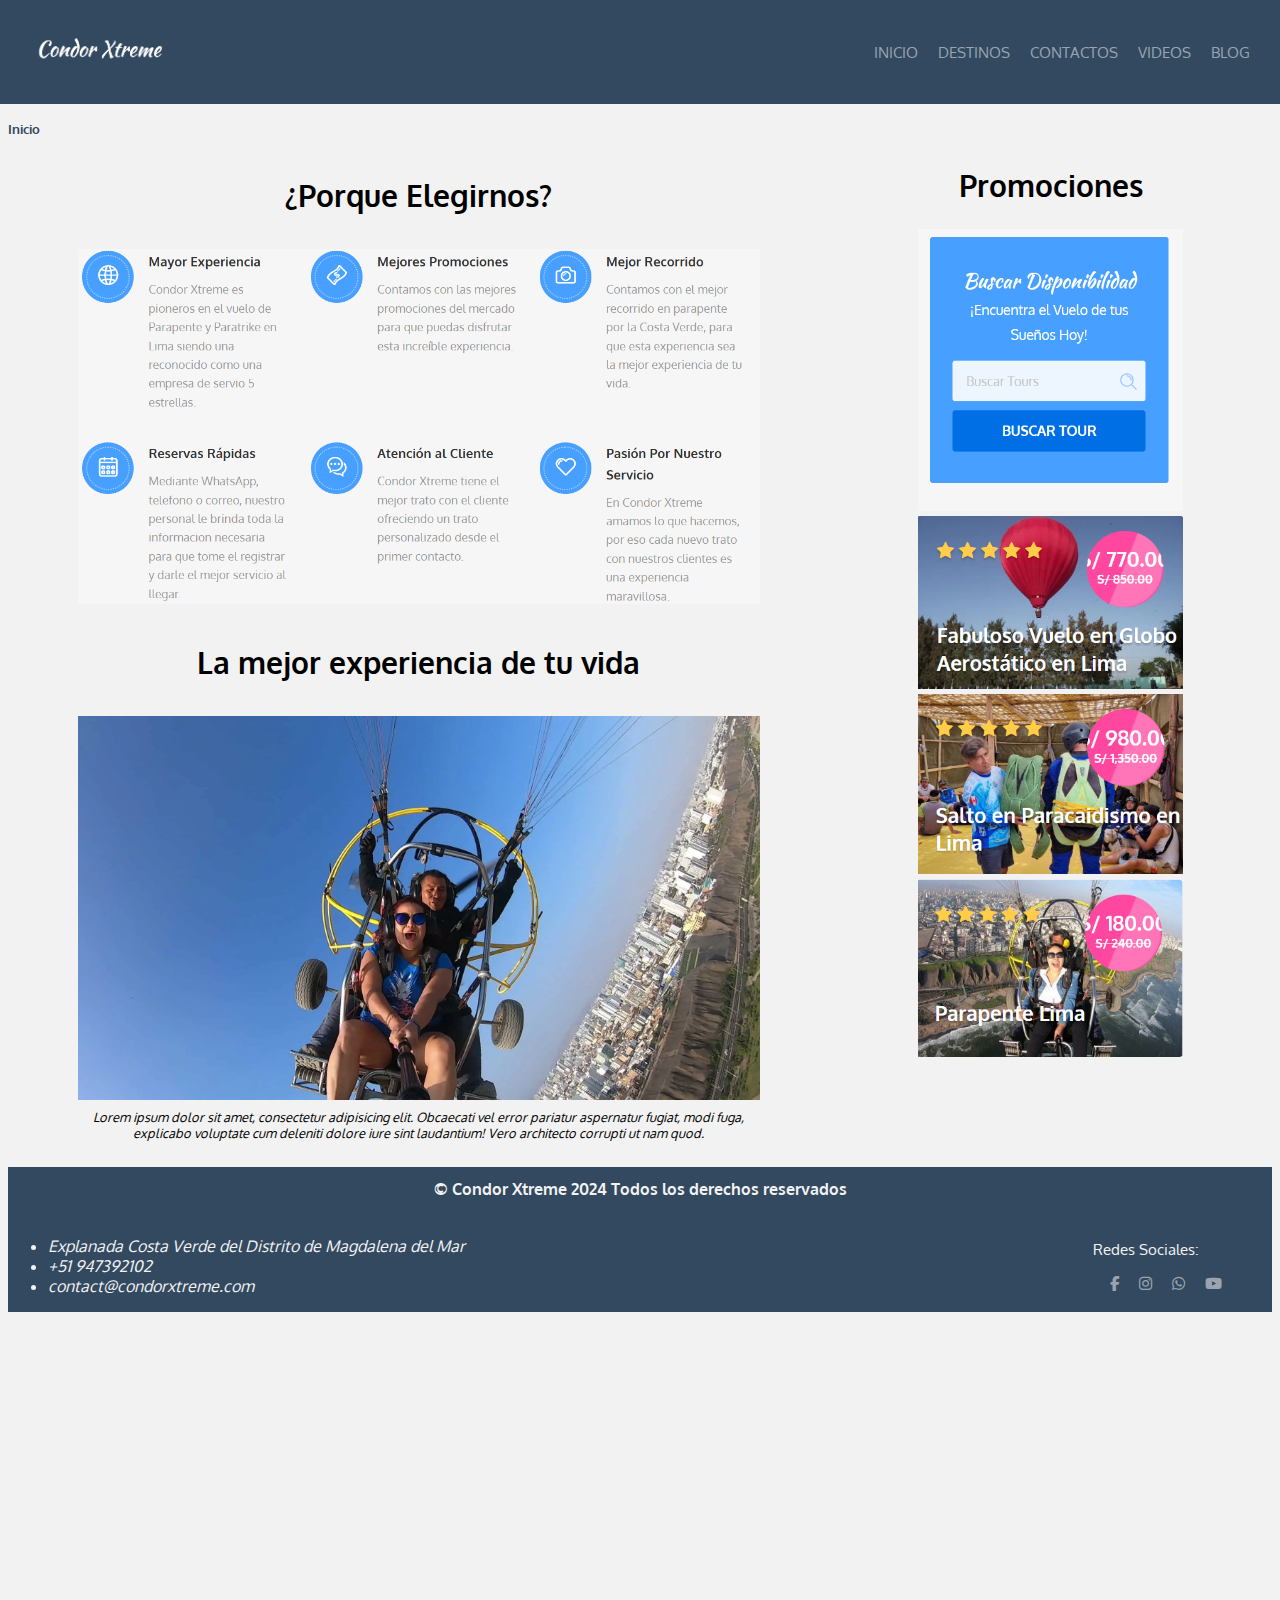
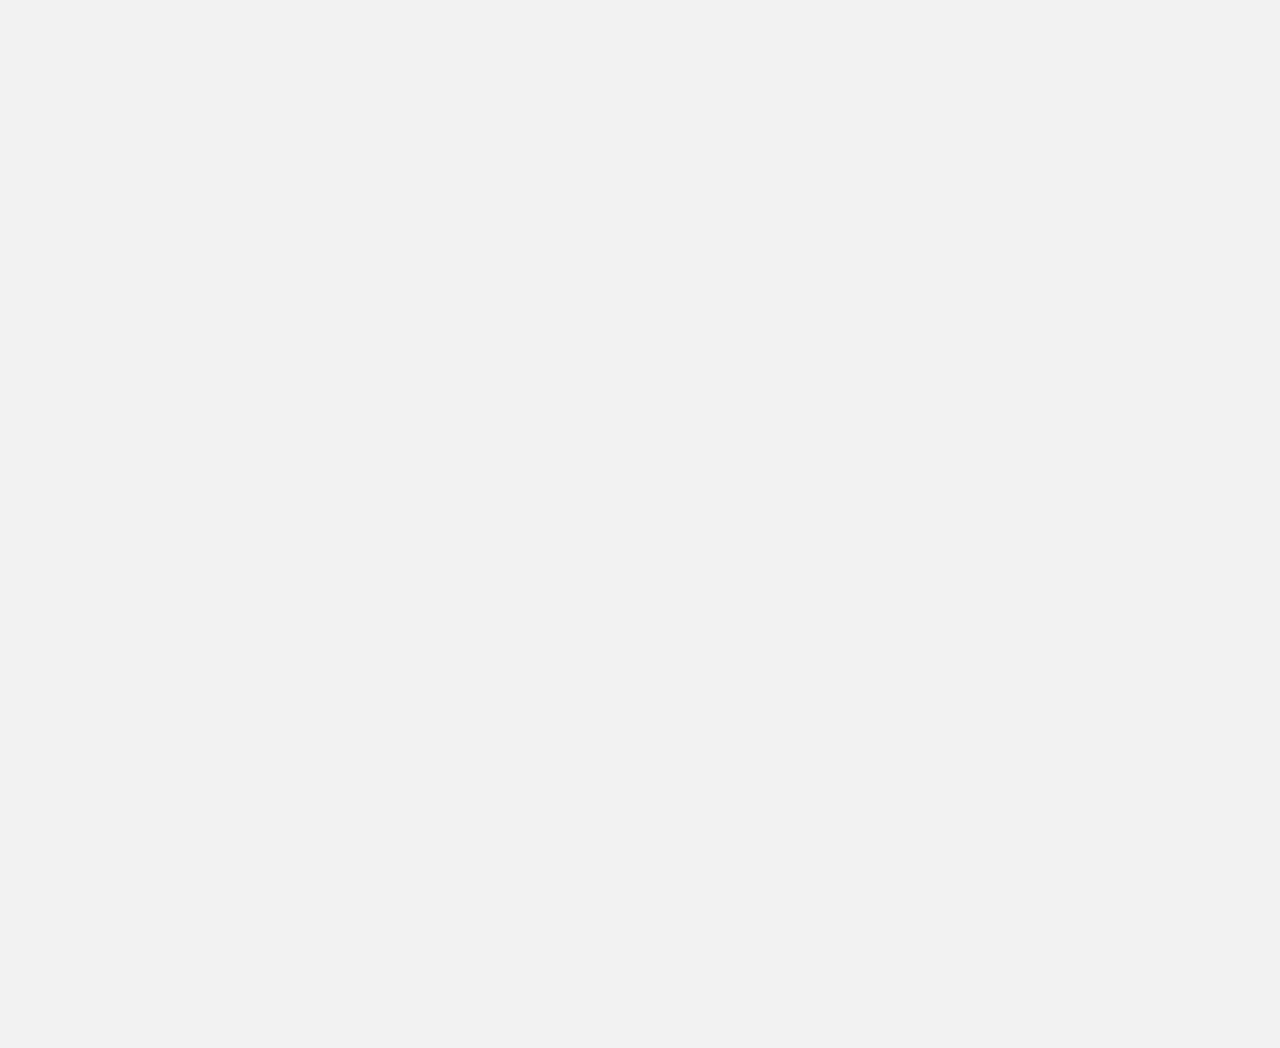
<file: index.html>
<!DOCTYPE html>
<html lang="en">
<head>
    <meta charset="UTF-8">
    <meta name="viewport" content="width=device-width, initial-scale=1.0">
    <title>INICIO | Condor Xtreme</title>
    <link href="https://fonts.googleapis.com/css2?family=Oxygen:wght@300;400;700&family=Tagesschrift&display=swap" rel="stylesheet">
    <link rel="stylesheet" href="https://cdnjs.cloudflare.com/ajax/libs/font-awesome/6.7.2/css/all.min.css">
    <link rel="stylesheet" href="estilo.css">
    <link rel="shortcut icon" href="img/condor.png" type="image/x-icon">
</head>
<body>
    <div id="contenedor">
        <header>
            <a href="https://www.condorxtreme.com/">
                <img src="img/logo.png" alt="logo">
            </a>
            <nav>
                <ul id="menu">
                    <li><a href="index.html">INICIO</a></li>
                    <li><a href="destino.html">DESTINOS</a></li>
                    <li><a href="contacto.html">CONTACTOS</a></li>
                    <li><a href="video.html">VIDEOS</a></li>
                    <li><a href="blog.html">BLOG</a></li>
                </ul>
            </nav>
        </header>
        <h5>Inicio</h5>        
        <main>
            <section>                
                <article>
                    <h2>¿Porque Elegirnos?</h2>
                   <img src="img/nosotros.png" alt="nosotros">
                    
                </article>
                <article>
                    <h2>La mejor experiencia de tu vida</h2>
                    <img src="img/parapente.webp" alt="parapente">
                    <p>Lorem ipsum dolor sit amet, consectetur adipisicing elit. Obcaecati vel error pariatur aspernatur fugiat, modi fuga, explicabo voluptate cum deleniti dolore iure sint laudantium! Vero architecto corrupti ut nam quod.</p>
                </article>
            </section>
            <aside>
                <div>
                    <h2>Promociones</h2>
                    <img src="img/formulario.png" alt="formulario">
                    <img src="img/promo1.png" alt="promo1">
                    <img src="img/promo2.png" alt="promo2">
                    <img src="img/promo3.png" alt="promo3">
                </div>
            </aside>
        </main>
        <footer>
            <h4>© Condor Xtreme 2024 Todos los derechos reservados</h4>
            <div>
                <address>
                    <ul>
                        <li>Explanada Costa Verde del Distrito de Magdalena del Mar</li>
                        <li>+51 947392102</li>
                        <li>contact@condorxtreme.com</li>
                    </ul>
                </address>
                <nav>
                    <p>Redes Sociales: </p>
                    <ul id="redes">
                        <li><a href="https://web.facebook.com/condorXtreme?_rdc=1&_rdr#"><i class="fa-brands fa-facebook-f"></i></a></li>
                        <li><a href="https://www.instagram.com/condor_xtreme"><i class="fa-brands fa-instagram"></i></a></li>
                        <li><a href="https://api.whatsapp.com/send/?phone=51947392102&text=Deseo+realizar+un+consulta+personalizada+sobre...+&type=phone_number&app_absent=0"><i class="fa-brands fa-whatsapp"></i></a></li>
                        <li><a href="https://www.youtube.com/condorxtremeperu"><i class="fa-brands fa-youtube"></i></a></li>
                    </ul>
                </nav>
            </div>
        </footer>
    </div>
</body>
</html>
</file>
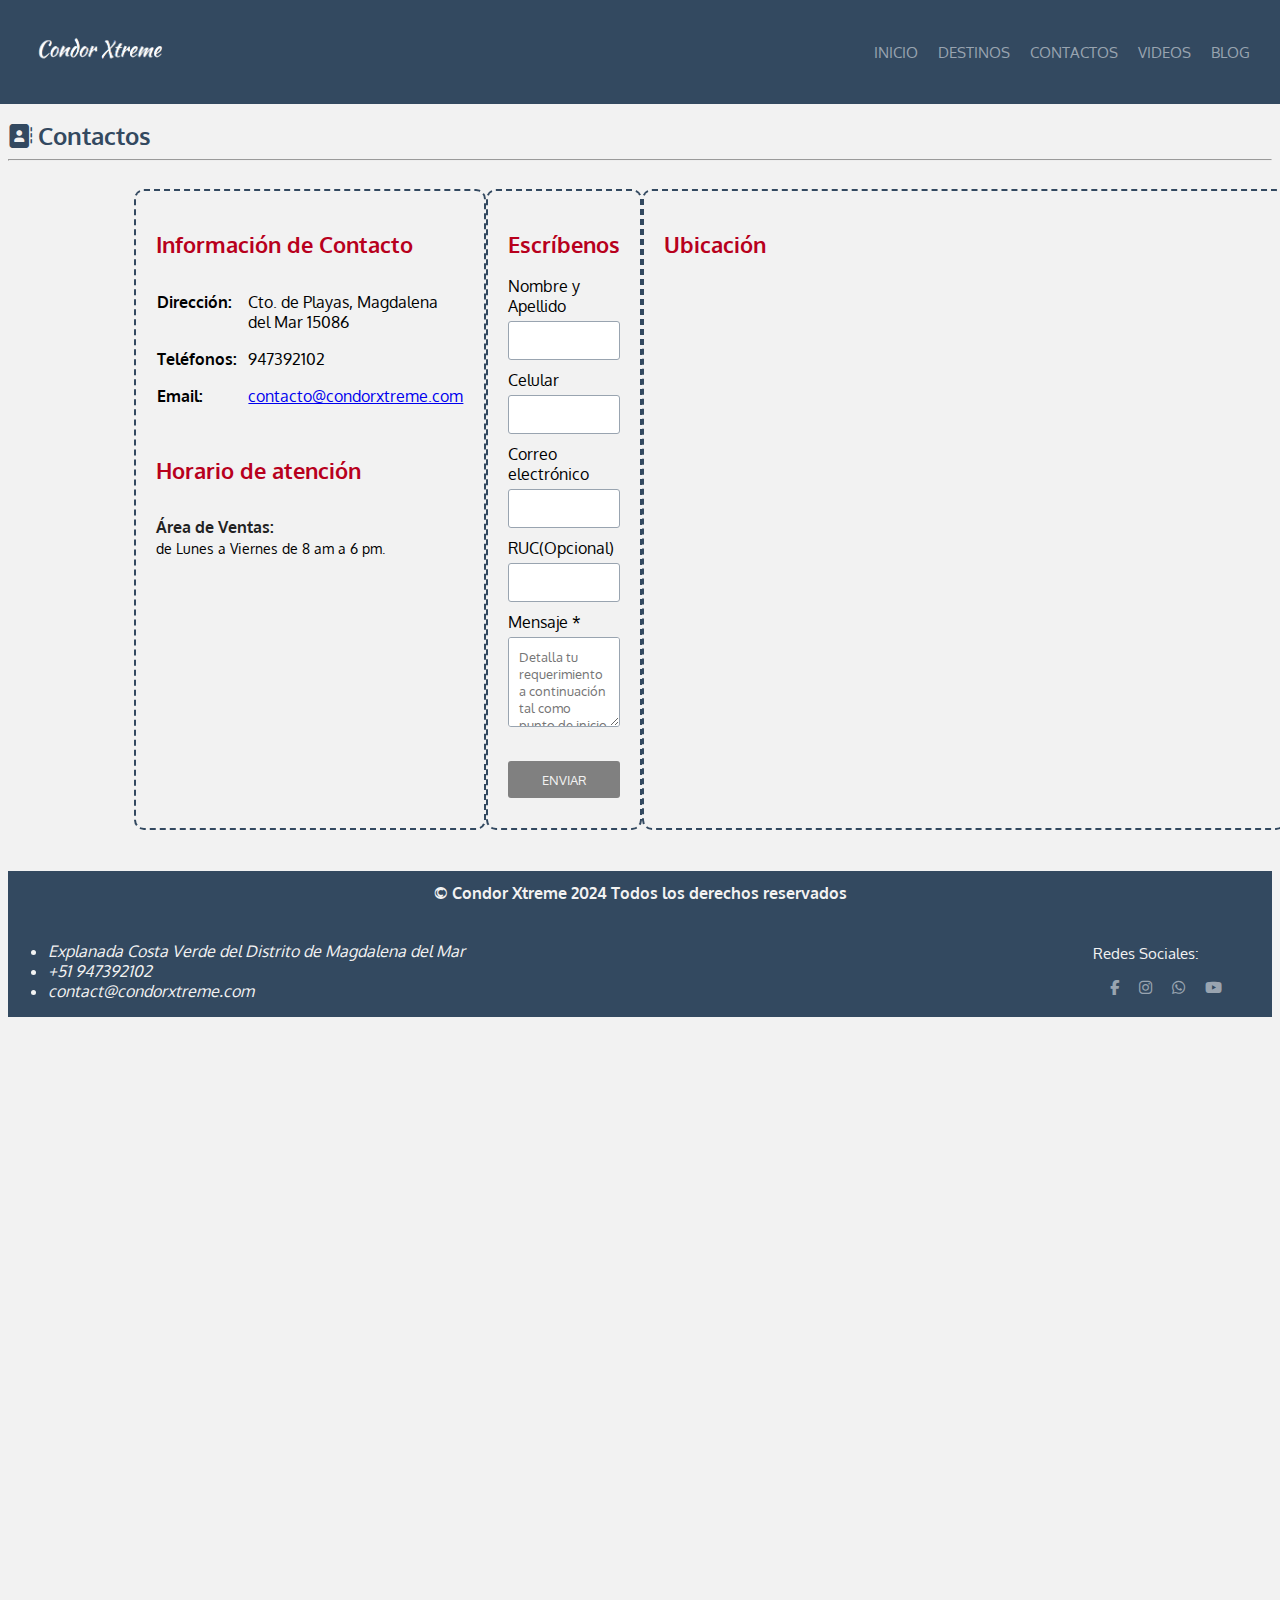
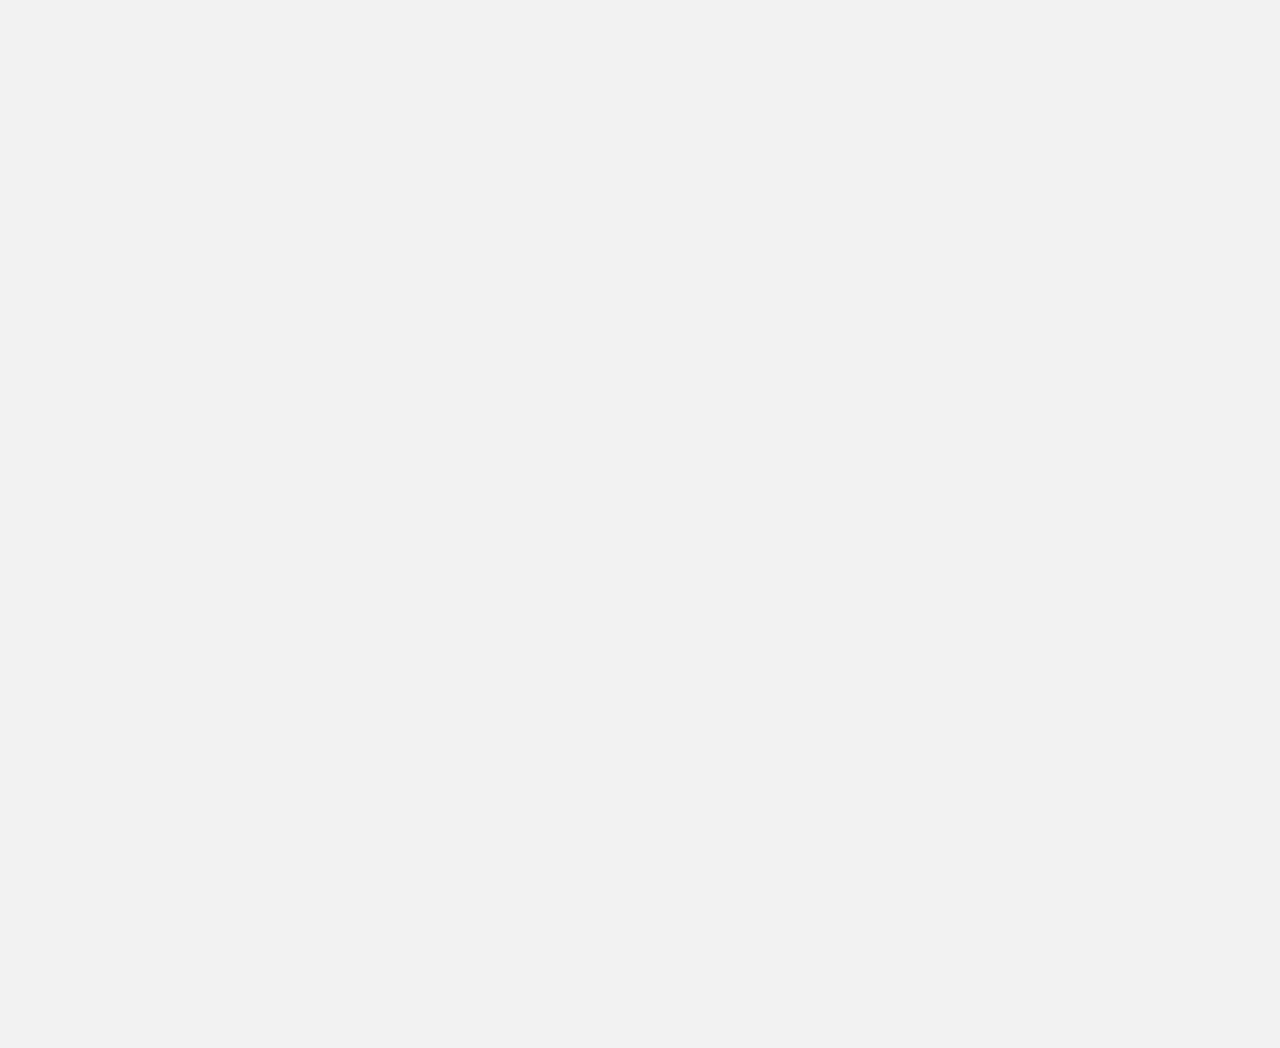
<file: contacto.html>
<!DOCTYPE html>
<html lang="en">
<head>
    <meta charset="UTF-8">
    <meta name="viewport" content="width=device-width, initial-scale=1.0">
    <title>CONTACTO| Condor Xtreme</title>
    <link href="https://fonts.googleapis.com/css2?family=Oxygen:wght@300;400;700&family=Tagesschrift&display=swap" rel="stylesheet">
    <link rel="stylesheet" href="https://cdnjs.cloudflare.com/ajax/libs/font-awesome/6.7.2/css/all.min.css">
    <link rel="stylesheet" href="estilo.css">
    <link rel="shortcut icon" href="img/condor.png" type="image/x-icon">
</head>
<body>
    <div id="contenedor">
        <header>
            <a href="https://www.condorxtreme.com/">
                <img src="img/logo.png" alt="logo">
            </a>
            <nav>
                <ul id="menu">
                    <li><a href="index.html">INICIO</a></li>
                    <li><a href="destino.html">DESTINOS</a></li>
                    <li><a href="contacto.html">CONTACTOS</a></li>
                    <li><a href="video.html">VIDEOS</a></li>
                    <li><a href="blog.html">BLOG</a></li>
                </ul>
            </nav>
        </header>
        <h5 style="font-size: 1.5em"><i class="fa-solid fa-address-book"></i> Contactos</h5><hr>
        <main class="contact">
            <article>
                <section class="contacto">
                    <h2 class="titulo-contacto">Información de Contacto</h2>
                    <table class="tabla-contacto">
                        <tr>
                            <th>Dirección:</th>
                            <td>Cto. de Playas, Magdalena del Mar 15086</td>
                        </tr>
                        <tr>
                            <th>Teléfonos:</th>
                            <td><a style="text-decoration: none;color: black;" href="https://api.whatsapp.com/send/?phone=51947392102&text=Hola+%2ACondor+Xtreme%2A.+Necesito+m%C3%A1s+informaci%C3%B3n+sobre+Condor+Xtreme+https%3A%2F%2Fwww.condorxtreme.com&type=phone_number&app_absent=0">947392102</a></td>
                        </tr>
                        <tr>
                            <th>Email:</th>
                            <td><a href="mailto:contacto@condorxtreme.com">contacto@condorxtreme.com</a></td>
                        </tr>
                    </table>
                    <h2 class="titulo-horario">Horario de atención</h2>
                    <p class="horario-ventas">
                        <span class="subtitulo-horario">Área de Ventas:</span><br>
                        <span class="texto-horario">de Lunes a Viernes de 8 am a 6 pm.</span>
                    </p>
                </section>
                <section class="formulario">
                    <h2 class="es">Escríbenos</h2>
                    <form name="datos" method="get" id="form">
                        <div id="datos">
                            <label>Nombre y Apellido</label><input type="textarea" name="nombre" required><br>
                            <label>Celular</label><input type="tel" name="cel" maxlength="9" required><br>
                            <label>Correo electrónico</label><input type="email" name="correo" required><br>
                            <label>RUC(Opcional)</label><input type="tel" name="ruc" maxlength="11"><br>
                            <label>Mensaje *</label><textarea name="mensaje" rows="4" cols="50" placeholder="Detalla tu requerimiento a continuación tal como punto de inicio y fin, tipo de unidad, # de personas a trasladar, fecha y horario del servicio." required></textarea>
                        <div id="boton">
                            <input type="submit" value="ENVIAR">
                        </div>
                    </form>
                </section>
                <section class="mapa">
                    <h2 class="ub">Ubicación</h2>
                    <iframe src="https://www.google.com/maps/embed?pb=!1m18!1m12!1m3!1d3901.2234602332846!2d-77.07772279999993!3d-12.096848999999994!2m3!1f0!2f0!3f0!3m2!1i1024!2i768!4f13.1!3m3!1m2!1s0x9105c821693218bf%3A0x2f69ad270cbef8be!2sCondor%20Xtreme%20-%20Parapente%20Miraflores!5e0!3m2!1ses-419!2spe!4v1748703613340!5m2!1ses-419!2spe" width="600" height="450" style="border:0;" allowfullscreen="" loading="lazy" referrerpolicy="no-referrer-when-downgrade"></iframe>
                </section>
            </article>
        </main>       
        <footer>
            <h4>© Condor Xtreme 2024 Todos los derechos reservados</h4>
            <div>
                <address>
                    <ul>
                        <li>Explanada Costa Verde del Distrito de Magdalena del Mar</li>
                        <li>+51 947392102</li>
                        <li>contact@condorxtreme.com</li>
                    </ul>
                </address>
                <nav>
                    <p>Redes Sociales: </p>
                    <ul id="redes">
                        <li><a href="https://web.facebook.com/condorXtreme?_rdc=1&_rdr#"><i class="fa-brands fa-facebook-f"></i></a></li>
                        <li><a href="https://www.instagram.com/condor_xtreme"><i class="fa-brands fa-instagram"></i></a></li>
                        <li><a href="https://api.whatsapp.com/send/?phone=51947392102&text=Deseo+realizar+un+consulta+personalizada+sobre...+&type=phone_number&app_absent=0"><i class="fa-brands fa-whatsapp"></i></a></li>
                        <li><a href="https://www.youtube.com/condorxtremeperu"><i class="fa-brands fa-youtube"></i></a></li>
                    </ul>
                </nav>
            </div>
        </footer>
    </div>
</body>
</html>
</file>
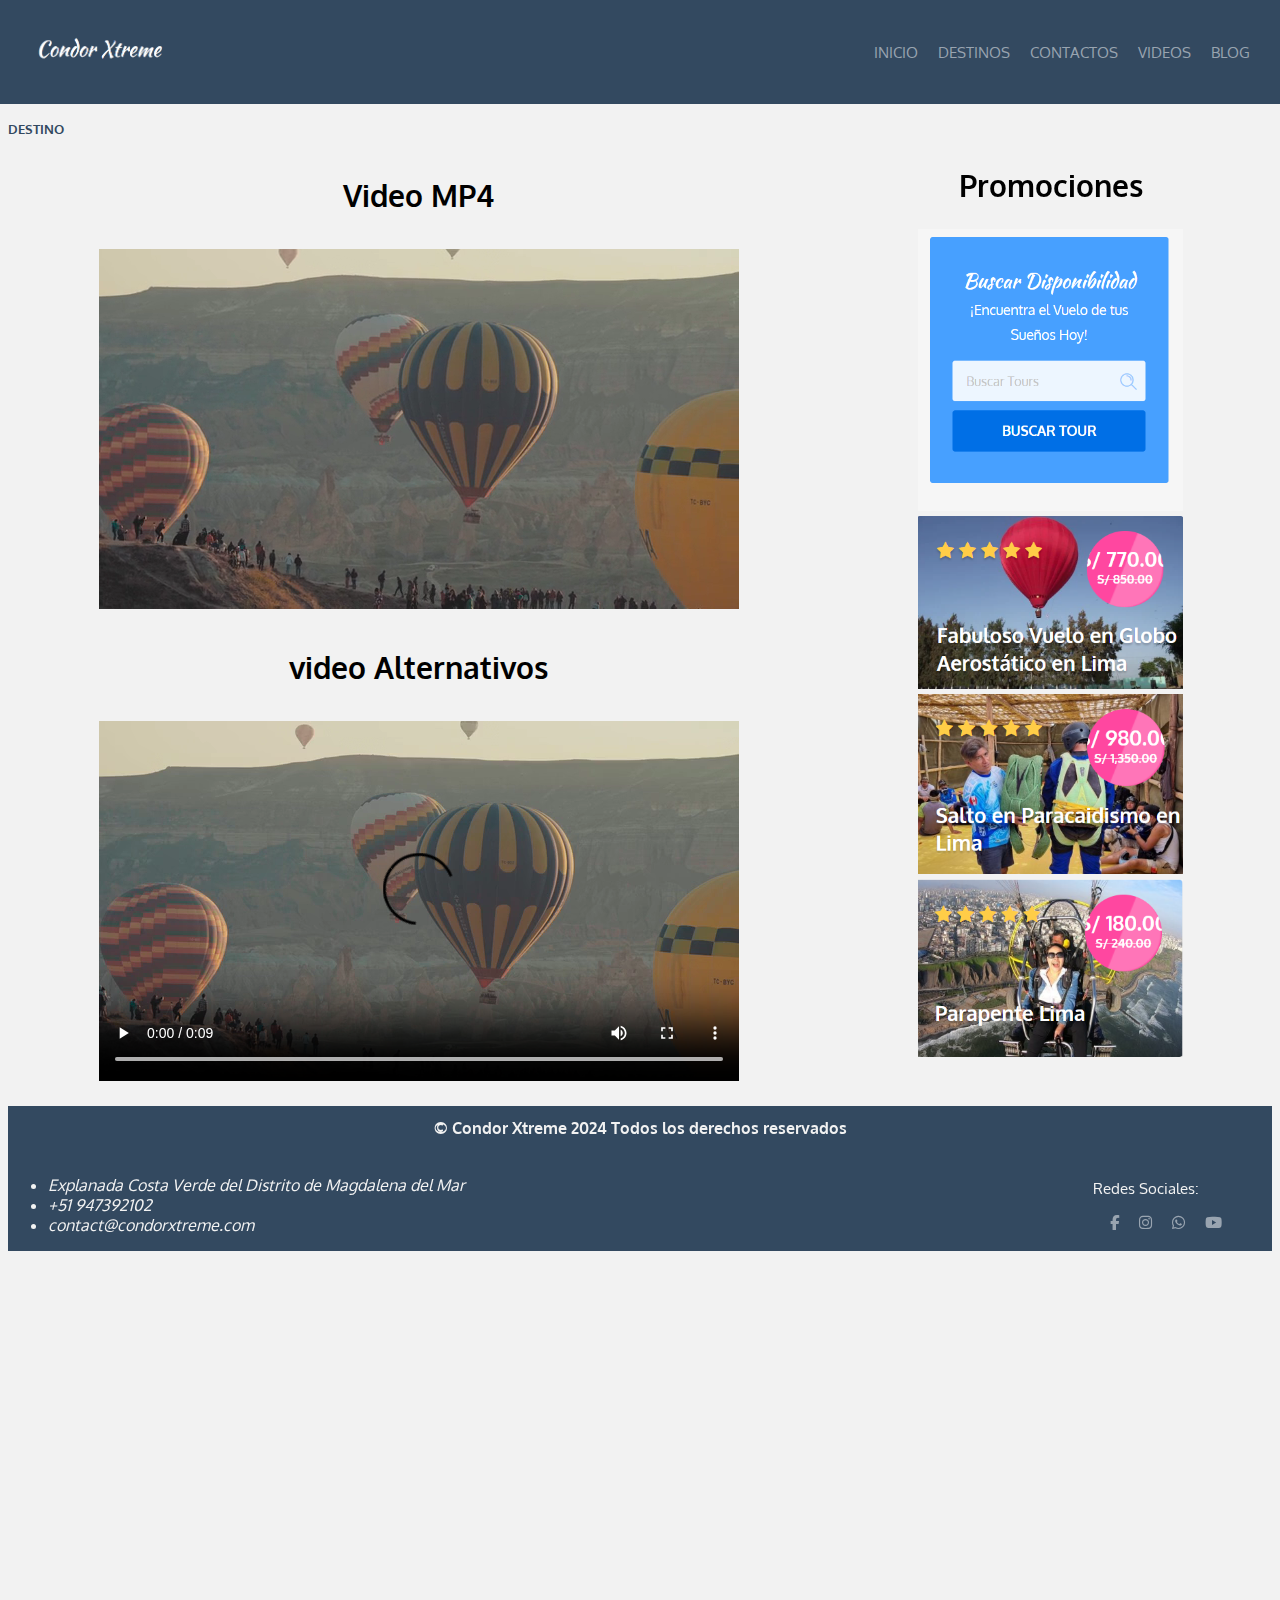
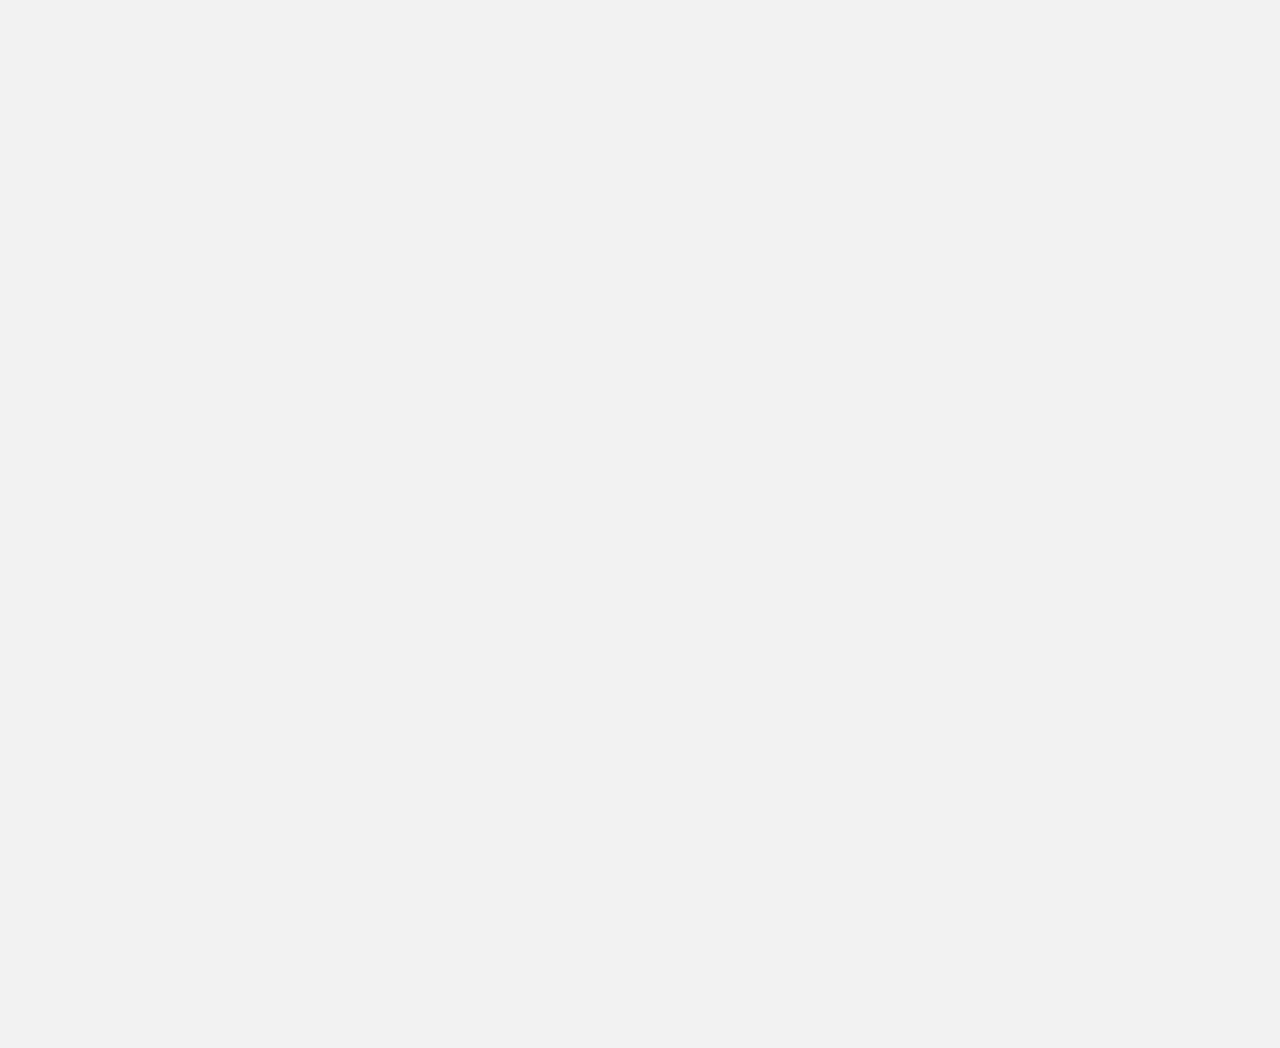
<file: destino.html>
<!DOCTYPE html>
<html lang="en">
<head>
    <meta charset="UTF-8">
    <meta name="viewport" content="width=device-width, initial-scale=1.0">
    <title>DESTINO | Condor Xtreme</title>
    <link href="https://fonts.googleapis.com/css2?family=Oxygen:wght@300;400;700&family=Tagesschrift&display=swap" rel="stylesheet">
    <link rel="stylesheet" href="https://cdnjs.cloudflare.com/ajax/libs/font-awesome/6.7.2/css/all.min.css">
    <link rel="stylesheet" href="estilo.css">
    <link rel="shortcut icon" href="img/condor.png" type="image/x-icon">
</head>
<body>
    <div id="contenedor">
        <header>
            <a href="https://www.condorxtreme.com/">
                <img src="img/logo.png" alt="logo">
            </a>
            <nav>
                <ul id="menu">
                    <li><a href="index.html">INICIO</a></li>
                    <li><a href="destino.html">DESTINOS</a></li>
                    <li><a href="contacto.html">CONTACTOS</a></li>
                    <li><a href="video.html">VIDEOS</a></li>
                    <li><a href="blog.html">BLOG</a></li>
                </ul>
            </nav>
        </header>
        <h5>DESTINO</h5>        
        <main>
            <section>                
                <article>
                    <h2>Video MP4</h2>
                   <video src="video/video-640x360.mp4"autoplay loop muted poster="img/globos-aerostaticos.jpg">
                    <p>Lo sentimos,hubo un error</p>
                   </video>
                    
                </article>
                <article>
                    <h2>video Alternativos</h2>
                    <video width="640" height="360" autoplay controls loop>
                        <source src="video/video-640x360.mp4" type="">
                        <source src="video/video-640x360.webm" type="">
                        <p>Lo sentimos,hubo un error</p>
                    </video>
                </article>
            </section>
            <aside>
                <div>
                    <h2>Promociones</h2>
                    <img src="img/formulario.png" alt="formulario">
                    <img src="img/promo1.png" alt="promo1">
                    <img src="img/promo2.png" alt="promo2">
                    <img src="img/promo3.png" alt="promo3">
                </div>
            </aside>
        </main>
        <footer>
            <h4>© Condor Xtreme 2024 Todos los derechos reservados</h4>
            <div>
                <address>
                    <ul>
                        <li>Explanada Costa Verde del Distrito de Magdalena del Mar</li>
                        <li>+51 947392102</li>
                        <li>contact@condorxtreme.com</li>
                    </ul>
                </address>
                <nav>
                    <p>Redes Sociales: </p>
                    <ul id="redes">
                        <li><a href="https://web.facebook.com/condorXtreme?_rdc=1&_rdr#"><i class="fa-brands fa-facebook-f"></i></a></li>
                        <li><a href="https://www.instagram.com/condor_xtreme"><i class="fa-brands fa-instagram"></i></a></li>
                        <li><a href="https://api.whatsapp.com/send/?phone=51947392102&text=Deseo+realizar+un+consulta+personalizada+sobre...+&type=phone_number&app_absent=0"><i class="fa-brands fa-whatsapp"></i></a></li>
                        <li><a href="https://www.youtube.com/condorxtremeperu"><i class="fa-brands fa-youtube"></i></a></li>
                    </ul>
                </nav>
            </div>
        </footer>
    </div>
</body>
</html>
</file>
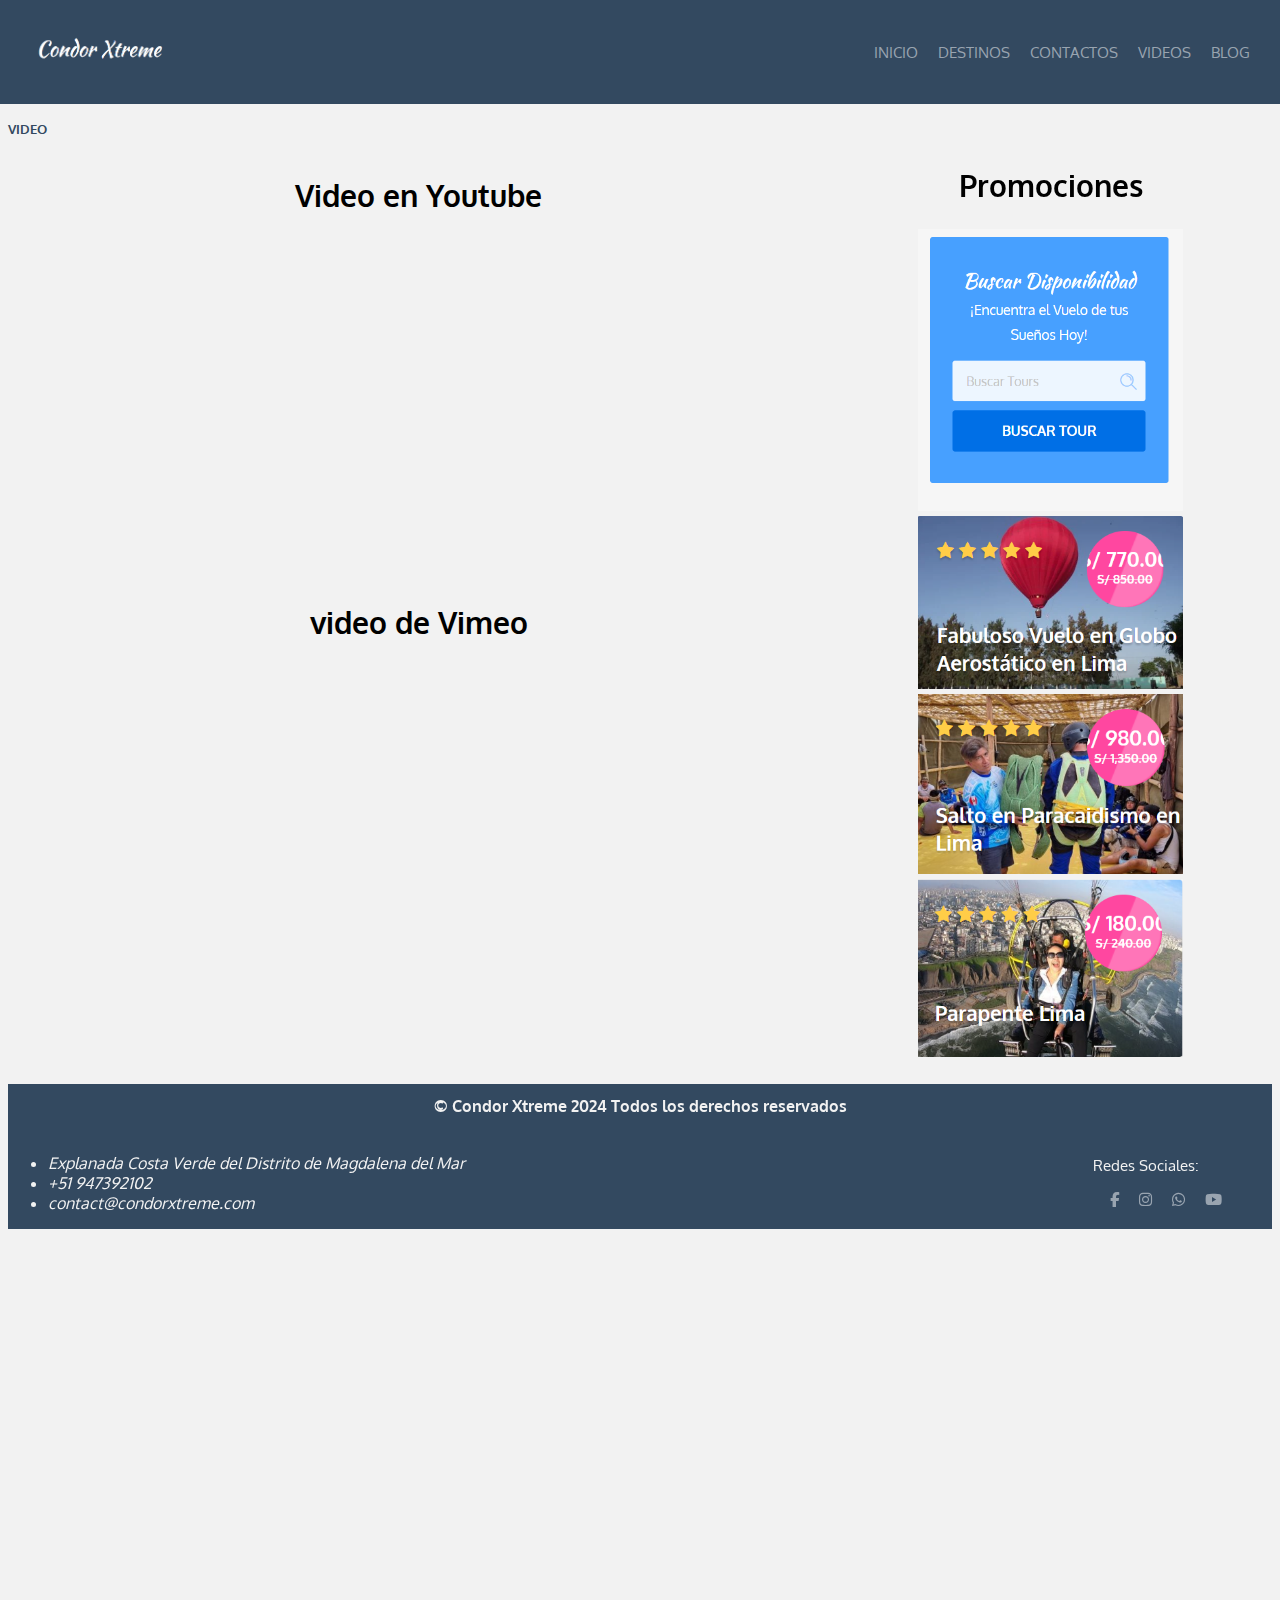
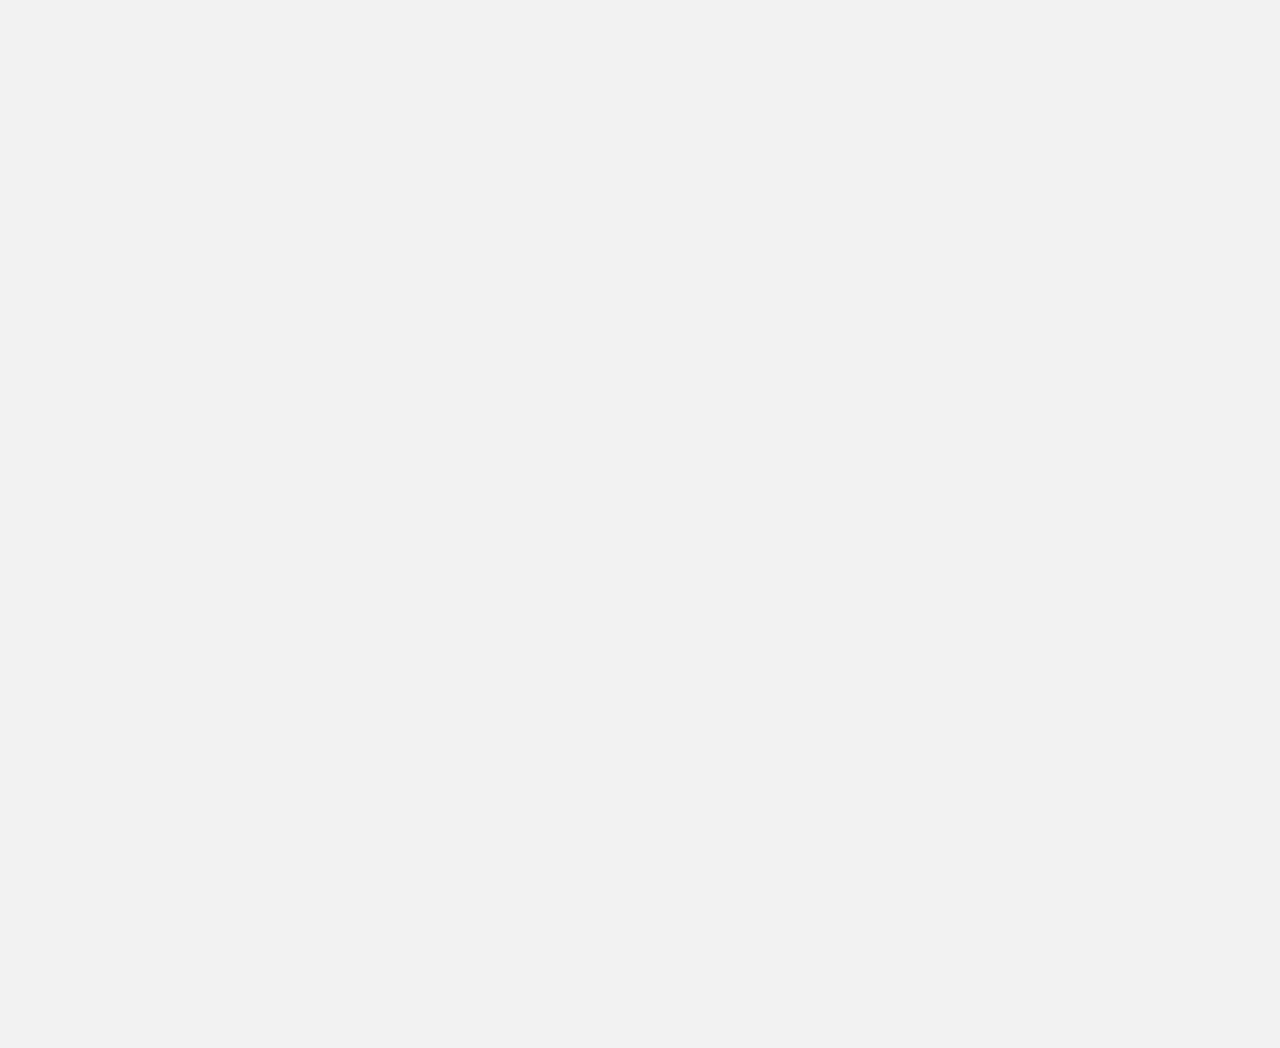
<file: video.html>
<!DOCTYPE html>
<html lang="en">
<head>
    <meta charset="UTF-8">
    <meta name="viewport" content="width=device-width, initial-scale=1.0">
    <title>VIDEO | Condor Xtreme</title>
    <link href="https://fonts.googleapis.com/css2?family=Oxygen:wght@300;400;700&family=Tagesschrift&display=swap" rel="stylesheet">
    <link rel="stylesheet" href="https://cdnjs.cloudflare.com/ajax/libs/font-awesome/6.7.2/css/all.min.css">
    <link rel="stylesheet" href="estilo.css">
    <link rel="shortcut icon" href="img/condor.png" type="image/x-icon">
</head>
<body>
    <div id="contenedor">
        <header>
            <a href="https://www.condorxtreme.com/">
                <img src="img/logo.png" alt="logo">
            </a>
            <nav>
                <ul id="menu">
                    <li><a href="index.html">INICIO</a></li>
                    <li><a href="destino.html">DESTINOS</a></li>
                    <li><a href="contacto.html">CONTACTOS</a></li>
                    <li><a href="video.html">VIDEOS</a></li>
                    <li><a href="blog.html">BLOG</a></li>
                </ul>
            </nav>
        </header>
        <h5>VIDEO</h5>        
        <main>
            <section>                
                <article>
                    <h2>Video en Youtube</h2>
                   <div>
                    <iframe width="560" height="315" src="https://www.youtube.com/embed/62GMdq1X_9E?si=OvcQO7NsupkdaYNm" title="YouTube video player" frameborder="0" allow="accelerometer; autoplay; clipboard-write; encrypted-media; gyroscope; picture-in-picture; web-share" referrerpolicy="strict-origin-when-cross-origin" allowfullscreen></iframe>
                   </div>
                    
                </article>
                <article>
                    <h2>video de Vimeo</h2>
                    <div>
                        <iframe width="560" height="315" src="https://www.youtube.com/embed/i1Y5e7tlARg?si=qFVYyQK4xBXEKyiv" title="YouTube video player" frameborder="0" allow="accelerometer; autoplay; clipboard-write; encrypted-media; gyroscope; picture-in-picture; web-share" referrerpolicy="strict-origin-when-cross-origin" allowfullscreen></iframe>
                    </div>
                </article>
            </section>
            <aside>
                <div>
                    <h2>Promociones</h2>
                    <img src="img/formulario.png" alt="formulario">
                    <img src="img/promo1.png" alt="promo1">
                    <img src="img/promo2.png" alt="promo2">
                    <img src="img/promo3.png" alt="promo3">
                </div>
            </aside>
        </main>
        <footer>
            <h4>© Condor Xtreme 2024 Todos los derechos reservados</h4>
            <div>
                <address>
                    <ul>
                        <li>Explanada Costa Verde del Distrito de Magdalena del Mar</li>
                        <li>+51 947392102</li>
                        <li>contact@condorxtreme.com</li>
                    </ul>
                </address>
                <nav>
                    <p>Redes Sociales: </p>
                    <ul id="redes">
                        <li><a href="https://web.facebook.com/condorXtreme?_rdc=1&_rdr#"><i class="fa-brands fa-facebook-f"></i></a></li>
                        <li><a href="https://www.instagram.com/condor_xtreme"><i class="fa-brands fa-instagram"></i></a></li>
                        <li><a href="https://api.whatsapp.com/send/?phone=51947392102&text=Deseo+realizar+un+consulta+personalizada+sobre...+&type=phone_number&app_absent=0"><i class="fa-brands fa-whatsapp"></i></a></li>
                        <li><a href="https://www.youtube.com/condorxtremeperu"><i class="fa-brands fa-youtube"></i></a></li>
                    </ul>
                </nav>
            </div>
        </footer>
    </div>
</body>
</html>
</file>
<file: estilo.css>
:root{
    margin:0;
    padding:0;
    box-sizing: border-box;
    --color1:#334960;
    --color2:#F2F2F2;
    --color3:#44A1F2;
    --color4:#99A4B0;
    font-family:'Oxygen', Arial, Helvetica, sans-serif;
    background-color: var(--color2);
}
#contenedor{
    width: 100%;
    height: 280vh;  
}
header{     
    background-color: var(--color1);
    display: flex;
    flex-direction: row;
    justify-content: space-between;
    align-items: center;
    flex-wrap: wrap;
    padding:20px;
    position: fixed;
    top:0;
    left:0;
    width:100%;
    z-index:100;  
}
header a img{
    height: 60px;   
}
nav{
    padding-right: 40px;
    font-size: 15px;
}
#menu,#redes{
    list-style-type: none;
    display: flex;
    flex-direction: row;
    justify-content: center;
    align-items: center;
    flex-wrap: wrap;        
}
#menu li a, #redes li a{
    text-decoration: none;
    padding:10px;
    color:var(--color4)
}
#menu li a:hover,#redes li a:hover{
    color:var(--color2);
}
h5{
    color:var(--color1);
    margin-top: 120px;
    margin-bottom: 4px;
}
main{
    display: flex;
    flex-direction: row;
    justify-content: space-around;
    align-items: start; 
       
}
section{
    width:60%;    
    text-align: center; 
}
section article img{
    max-width: 90%;
}
section article p{
    max-width: 90%;    
    margin: auto;
    padding: 5px;
    font-size: 0.8em;
    font-style: italic;   
}
section article h2{
    position:sticky;
    top:100px;
    background-color: var(--color2);
    z-index: 20;
    padding: 10px;
    font-size: 30px;
}
aside{
    width: 30%;    
    text-align: center;
    font-size: 20px;  
}
aside img{
    max-width: 70% ;
}
footer{  
    background-color: var(--color1);
    color:var(--color2)
}
footer h4{
    padding-top: 12px;
    text-align: center;    
}
footer div{
    display: flex;
    flex-direction: row;
    justify-content: space-between;
    align-items: center;    
}
nav p{
    text-align: center;
}
/*video.html*/
.video-responsive{
    position: relative;
    padding-bottom: 56.25%;
    height: 0%;
}
.video-responsive iframe{
    position: absolute;
    top: 0%;
    left: 0%;
    width: 100%;
    height: 100%;

}
/*blog.html*/
#video{
    position: fixed;
    top: 50%;
    left: 50%;
    transform: translate(-50%,-50%);
    min-height: 100%;
    min-width: 100%;
    height: auto;
    width: auto;
}
#contenido{
    width: 100%;
    z-index: 10;
}
#texto{
    width: 50%;
    padding: 10%;
    z-index: 50;
    color: var(--color2);
}
/*contacto.html*/
.contact article{
    display: flex;
    flex-direction: row;
    justify-content: space-between;
    gap: 0px;
    width: 80%;
    margin: 20px;
}
.titulo-contacto {
    color: #b8001c;
    font-size: 1.4em;
    margin-bottom: 1.5em;
    font-family: inherit;
    text-align: left;
}

.tabla-contacto {
    width: 100%;
    border-collapse: collapse;
    margin-bottom: 1em;
}

.tabla-contacto th {
    text-align: left;
    font-weight: bold;
    padding-right: 10px;
    vertical-align: top;
    font-size: 1em;
    width: 110px;
}

.tabla-contacto td {
    font-size: 1em;
    color: #000000;
    padding-bottom: 1em;
    text-align: left;
}

.titulo-horario {
    color: #b8001c;
    font-size: 1.4em;
    margin-top: 1.5em;
    margin-bottom: 1.5em;
    text-align: left;
}

.horario-ventas {
    text-align: left;
    margin-top: 10px;
}

.subtitulo-horario {
    font-weight: bold;
    font-size: 1em;
    color: #222;
}
.texto-horario {
    color: #000000;
    font-size: 0.9em;
    display: block;
    margin-top: 2px;
}

/*Escribenos*/
#datos label {
    display: block;
    margin-bottom: 5px;
    text-align: left;
    white-space:normal;
}
#datos input, #datos textarea {
    padding: 10px;
    width: 100%;
    margin-bottom: 10px;
    box-sizing: border-box;
    border: 1px solid var(--color4);
    border-radius: 3px;
    font-family:'Oxygen', Arial, Helvetica, sans-serif; 
}
#boton input{
    background-color: gray;
    color: var(--color2);
    border: none;
    width: 100%;
    padding: 10px;
    margin-top:20px;
    border-radius: 3px;
}
.contacto,.formulario,.mapa{
    border:2px dashed var(--color1);
    padding:20px;
    border-radius: 10px;
}
.contacto{
    max-width: 350px;
}
.formulario{
    max-width: 400px;
}
.mapa{
    max-width: 600px;
    padding: 20px;
    display: flex;
    flex-direction: column;
    justify-content: flex-start;
}
#mapa iframe{
    width: 100%;
    height: 300px;
    min-height: 350px;	
    border: none;
}
.es,.ub{
    color: #b8001c;
    text-align: left;
    font-size: 1.4em;
}
</file>
